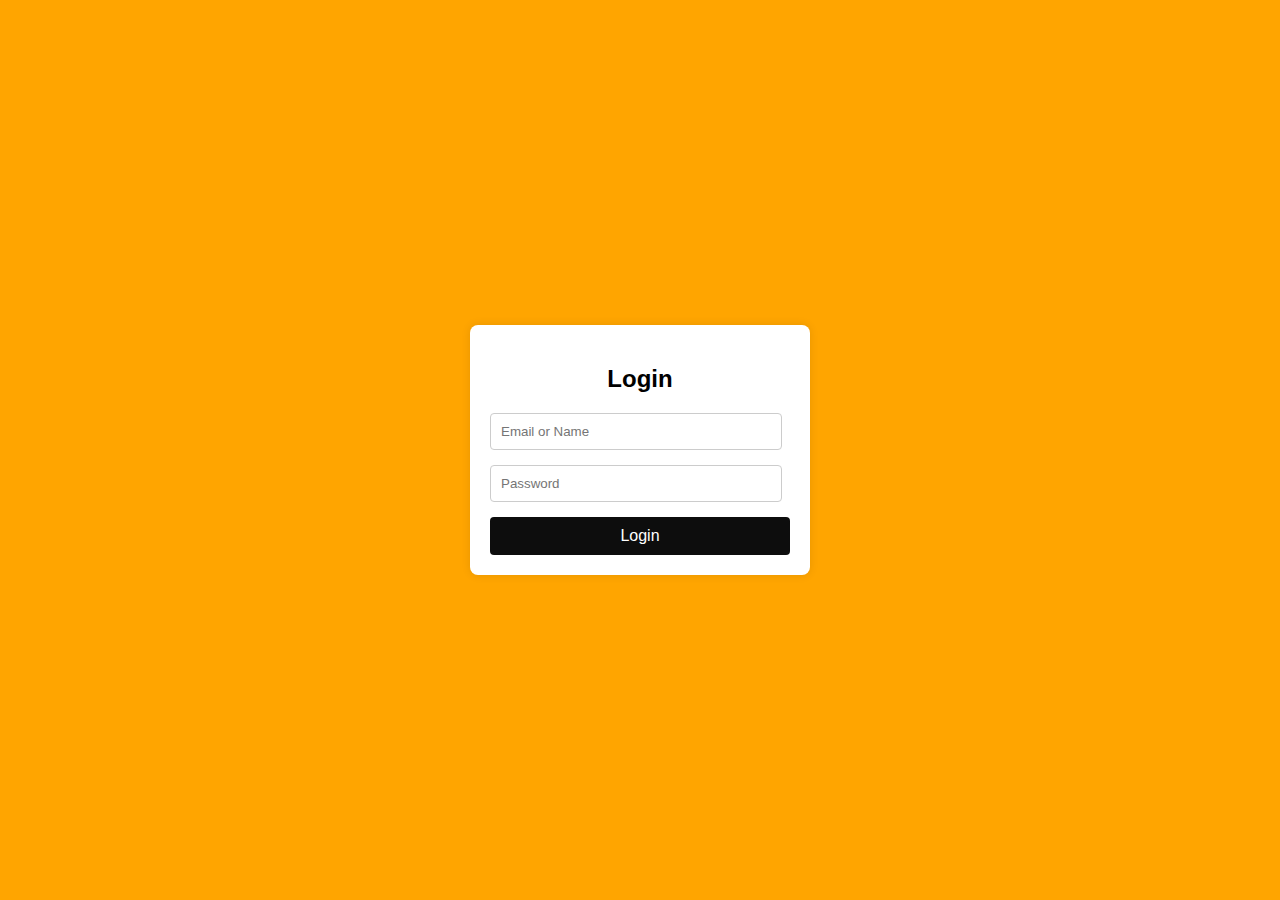
<file: login.html>
<!DOCTYPE html>
<html lang="en">
<head>
    <meta charset="UTF-8">
    <meta name="viewport" content="width=device-width, initial-scale=1.0">
    <title>Login</title>
    <style>
        body {
            font-family: Arial, sans-serif;
            background-color: orange;
            display: flex;
            justify-content: center;
            align-items: center;
            height: 100vh;
            margin: 0;
        }
        .login-container {
            background-color: #fff;
            padding: 20px;
            border-radius: 8px;
            box-shadow: 0 0 10px rgba(0, 0, 0, 0.1);
            width: 300px;
        }
        .login-container h2 {
            text-align: center;
            margin-bottom: 20px;
            color: black;
        }
        .input_field {
            margin-bottom: 15px;
        }
        .input_field input {
            width: 90%;
            padding: 10px;
            border: 1px solid #ccc;
            border-radius: 4px;
        }
        .login-btn {
            width: 100%;
            padding: 10px;
            background-color: #0d0d0d;
            border: none;
            border-radius: 4px;
            color: #fff;
            font-size: 16px;
            cursor: pointer;
        }
        .login-btn:hover {
            background-color: #0c0c0c;
        }
        .error-message {
            color:orange;
            text-align: center;
            margin-bottom: 15px;
            display: none;
        }
    </style>
</head>
<body>
    <div class="login-container">
        <h2>Login</h2>
        <div id="error-message" class="error-message"></div>
        <form id="loginForm" onsubmit="return validateLogin();">
            <div class="input_field">
                <input type="text" id="username" placeholder="Email or Name">
            </div>
            <div class="input_field">
                <input type="password" id="password" placeholder="Password">
            </div>
            <button type="submit" class="login-btn">Login</button>
        </form>
    </div>

    <script>
        function validateLogin() {
            const email = "admin@gmail.com";
            const name = "admin123";
            const password = "admin123";

            const inputUsername = document.getElementById('username').value.trim();
            const inputPassword = document.getElementById('password').value.trim();
            const errorMessage = document.getElementById('error-message');

            if ((inputUsername === email || inputUsername === name) && inputPassword === password) {
                alert('Connexion approuvée!');
                window.location.href = 'index.html'; // Redirect to index.html
                return false; // Prevent form submission
            } else {
                errorMessage.textContent = 'Invalid credentials. Please try again.';
                errorMessage.style.display = 'block';
                return false; // Prevent form submission
            }
        }
    </script>
</body>
</html>
</file>
